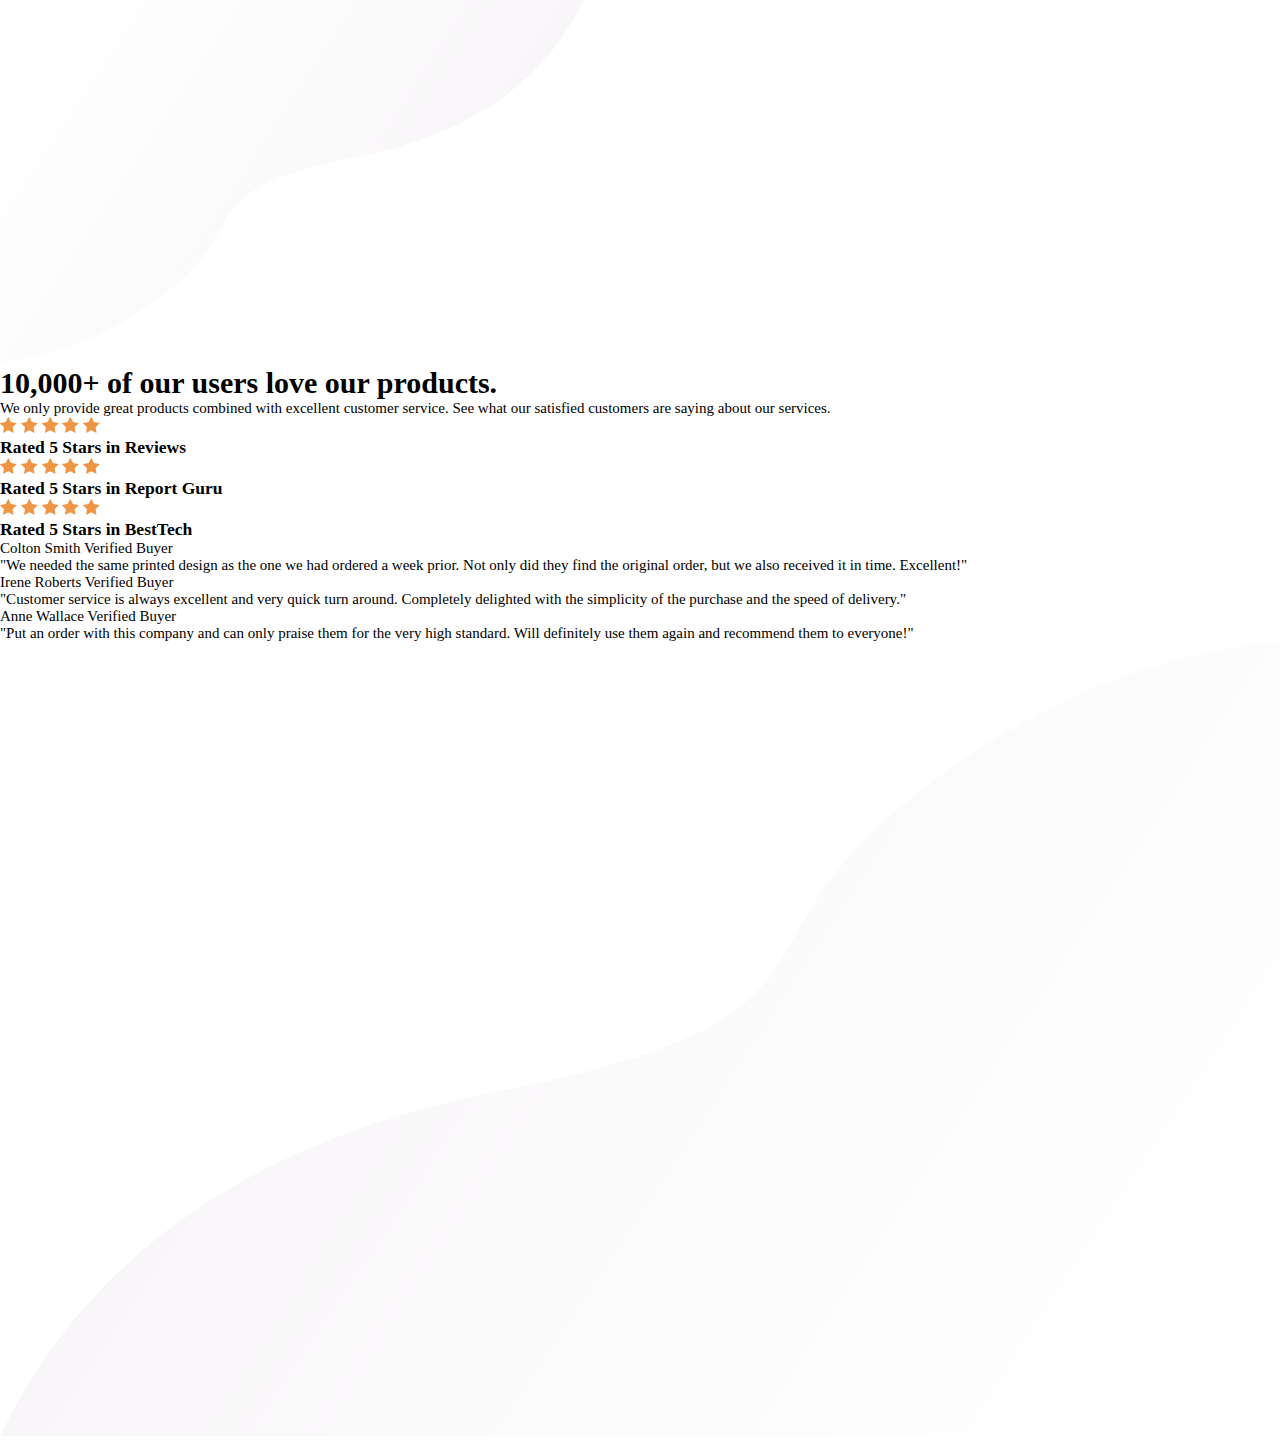
<file: social-proof-section-master/index.html>
<!DOCTYPE html>
<html lang="en">
  <head>
    <meta charset="UTF-8" />
    <meta name="viewport" content="width=device-width, initial-scale=1.0" />
    <!-- displays site properly based on user's device -->

    <link
      rel="icon"
      type="image/png"
      sizes="32x32"
      href="./images/favicon-32x32.png"
    />

    <link rel="stylesheet" href="static/css/main.css" />
    <link href="https://fonts.google.com/specimen/Spartan" />

    <title>Frontend Mentor | Social proof section</title>

    <!-- Feel free to remove these styles or customise in your own stylesheet 👍 -->
    <style>
      .attribution {
        font-size: 11px;
        text-align: center;
      }
      .attribution a {
        color: hsl(228, 45%, 44%);
      }
    </style>
  </head>
  <body>
    <div>
      <div class="bg-desktop">
        <img
          src="./images/bg-pattern-top-desktop.svg"
          alt="top desktop pattern"
        />
      </div>
      <div>
        <h1>10,000+ of our users love our products.</h1>
        <p>
          We only provide great products combined with excellent customer
          service. See what our satisfied customers are saying about our
          services.
        </p>
        <div>
          <img src="./images/icon-star.svg" alt="star rating" />
          <img src="./images/icon-star.svg" alt="star rating" />
          <img src="./images/icon-star.svg" alt="star rating" />
          <img src="./images/icon-star.svg" alt="star rating" />
          <img src="./images/icon-star.svg" alt="star rating" />
          <h3>Rated 5 Stars in Reviews</h3>
        </div>
        <div>
          <img src="./images/icon-star.svg" alt="star rating" />
          <img src="./images/icon-star.svg" alt="star rating" />
          <img src="./images/icon-star.svg" alt="star rating" />
          <img src="./images/icon-star.svg" alt="star rating" />
          <img src="./images/icon-star.svg" alt="star rating" />
          <h3>Rated 5 Stars in Report Guru</h3>
        </div>
        <div>
          <img src="./images/icon-star.svg" alt="star rating" />
          <img src="./images/icon-star.svg" alt="star rating" />
          <img src="./images/icon-star.svg" alt="star rating" />
          <img src="./images/icon-star.svg" alt="star rating" />
          <img src="./images/icon-star.svg" alt="star rating" />
          <h3>Rated 5 Stars in BestTech</h3>
        </div>
        Colton Smith Verified Buyer
        <p>
          "We needed the same printed design as the one we had ordered a week
          prior. Not only did they find the original order, but we also received
          it in time. Excellent!"
        </p>
        Irene Roberts Verified Buyer
        <p>
          "Customer service is always excellent and very quick turn around.
          Completely delighted with the simplicity of the purchase and the speed
          of delivery."
        </p>

        Anne Wallace Verified Buyer
        <p>
          "Put an order with this company and can only praise them for the very
          high standard. Will definitely use them again and recommend them to
          everyone!"
        </p>
      </div>
      <div class="bg bg-desktop bg-desktop-bottom">
        <img
          src="./images/bg-pattern-bottom-desktop.svg"
          alt="bottom desktop pattern"
        />
      </div>
    </div>
  </body>
</html>
</file>
<file: social-proof-section-master/static/css/main.css>
:root {
  --very-dark-magenta: (hsl(300, 43%, 22%));
  --soft-pink: (hsl(333, 80%, 67%));
  --dark-grayish-magenta: (hsl(303, 10%, 53%));
  --light-grayish-magenta: (hsl(300, 24%, 96%));
  --white: (hsl(0, 0%, 100%));
}

* {
  box-sizing: border-box;
  margin: 0;
  padding: 0;
}

body {
  font-family: "Spartan";
  font-size: 15px;
}

.bg img {
  width: 100%;
}
</file>
